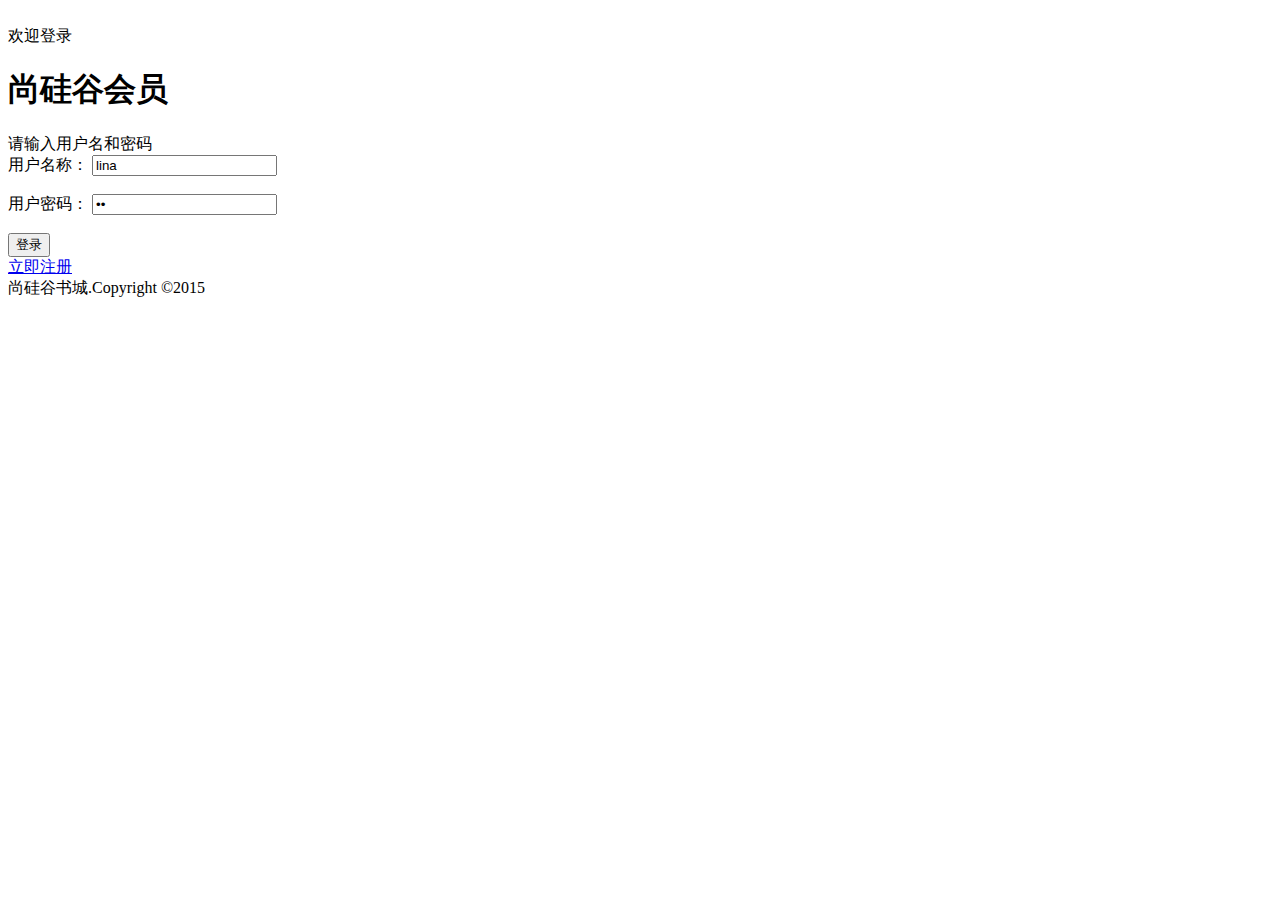
<file: web/WEB-INF/pages/user/login.html>
<!DOCTYPE html>
<html xmlns:th="http://www.thymeleaf.org">
<head>
    <meta charset="UTF-8" />
    <title>尚硅谷会员登录页面</title>
    <link type="text/css" rel="stylesheet"
        th:href="@{/static/css/style.css}" />
</head>
<body>
<div id="login_header">
    <a href="../../../../../web/WEB-INF/index.html">
        <img class="logo_img" alt="" th:href="@{/static/img/logo.gif}" />
    </a>
</div>

<div class="login_banner">
    <div id="l_content">
        <span class="login_word">欢迎登录</span>
    </div>

    <div id="content">
        <div class="login_form">
            <div class="login_box">
                <div class="tit">
                  <h1>尚硅谷会员</h1>
                </div>

            <div class="msg_cont">
                <b></b>
                <span class="errorMsg">请输入用户名和密码</span>
            </div>
                <div class="form">
                <!--登录表单-->
                    <form th:action="@{/user.do}" method="post">
                        <input type="hidden" name="operate" value="login">
                        <input type="hidden" name="curPage" value="1">
                        <label>用户名称：</label>
                        <input class="itxt" type="text"
                            placeholder="请输入用户名"autocomplete="off"
                            tabindex="1" name="uname"id="username" value="lina"/>
                        <br /> <br />
                        <label>用户密码：</label>
                        <input class="itxt"
                                type="password" placeholder="请输入密码"
                                autocomplete="off" tabindex="1"
                                name="pwd" id="password" value="ok"/>
                        <br /> <br />
                        <input type="submit" value="登录" id="sub_btn" />
                    </form>
                    <div class="tit">
                        <a href="regist.html">立即注册</a>
                    </div>
               </div>
            </div>
        </div>
    </div>
</div>


<div id="bottom">
      <span>
        尚硅谷书城.Copyright &copy;2015
      </span>
</div>
</body>
</html>
</file>
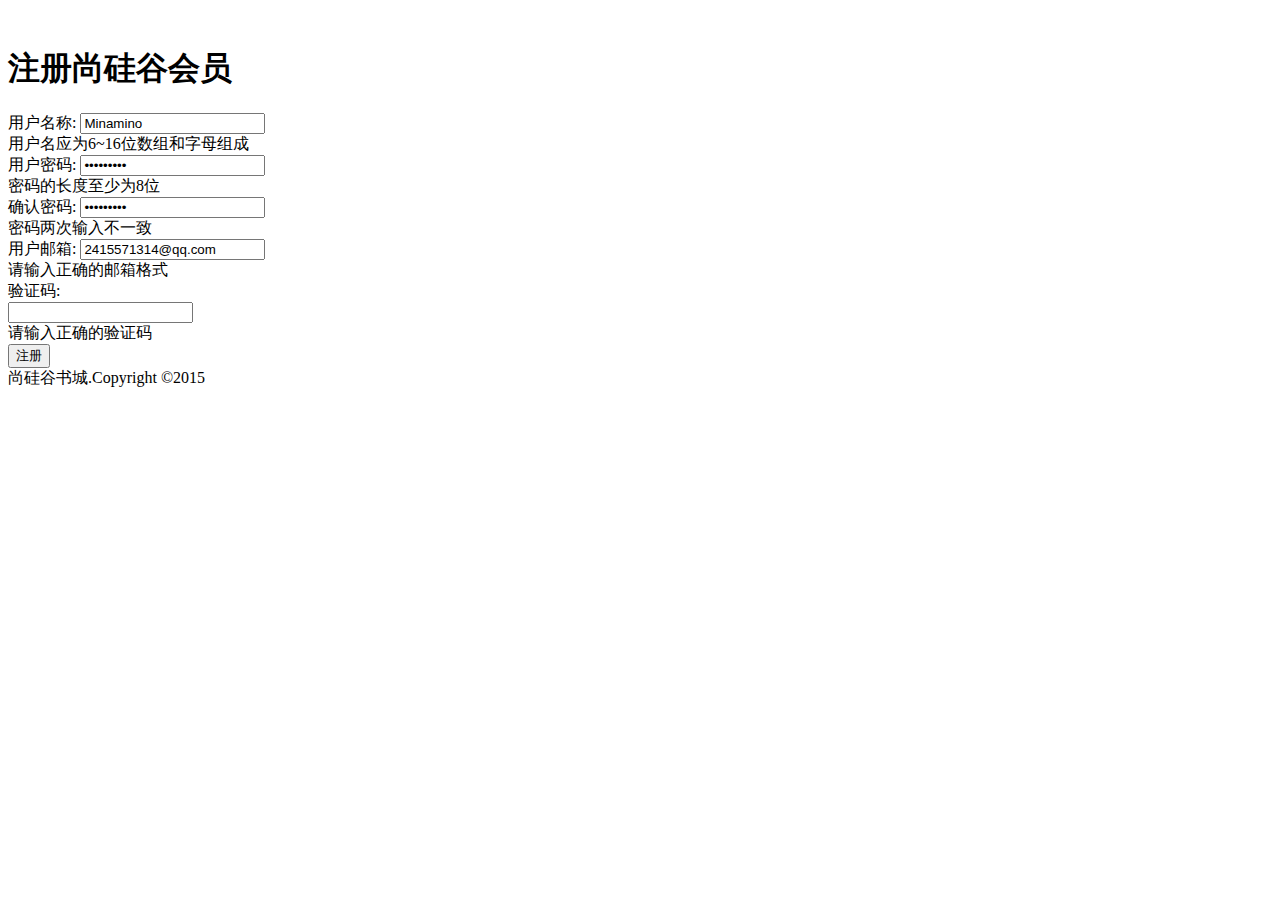
<file: web/WEB-INF/pages/user/regist.html>
<!DOCTYPE html>
<html xmlns:th="http://www.thymeleaf.org">
<head>
	<meta charset="UTF-8" />
	<title>尚硅谷会员注册页面</title>
	<link type="text/css" rel="stylesheet" th:href="@{/static/css/style.css}"/>
	<link rel="stylesheet" th:href="@{/static/css/register.css}"/>
	<style>
		.login_form {
		  height: 420px;
		  margin-top: 25px;
		}
	</style>
	<script th:src="@{/static/script/regist.js}"></script>
</head>
<body>
<div id="login_header">
	<a href="../index.html">
		<img class="logo_img" th:src="@{/static/img/logo.gif}"/>
	</a>
</div>

<div class="login_banner">
	<div class="register_form">
		<h1>注册尚硅谷会员</h1>
		<form th:action="@{/user.do}" method="post" onsubmit="return preRegist();">
			<input type="hidden" name="operate" value="regist">
			<div class="form-item">
				<div>
					<label>用户名称:</label>
					<input id="unameTxt" type="text" name="uname"
						   placeholder="请输入用户名" value="Minamino"
							onblur="checkUname(this.value)"/>
				</div>
				<span id="unameSpan" class="errMess">用户名应为6~16位数组和字母组成</span>
			</div>
			<div class="form-item">
				<div>
					<label>用户密码:</label>
					<input id="pwdTxt" type="password" name="pwd" placeholder="请输入密码" value="wxc123..."/>
				</div>
				<span id="pwdSpan" class="errMess">密码的长度至少为8位</span>
			</div>
			<div class="form-item">
				<div>
					<label>确认密码:</label>
					<input id="pwdText2" type="password" placeholder="请输入确认密码" value="wxc123..."/>
				</div>
				<span id="pwdSpan2" class="errMess">密码两次输入不一致</span>
			</div>
			<div class="form-item">
				<div>
					<label>用户邮箱:</label>
					<input id="emailTxt" type="text" name="email"
						   placeholder="请输入邮箱" value="2415571314@qq.com"/>
				</div>
				<span id="emailSpan" class="errMess">请输入正确的邮箱格式</span>
			</div>
			<div class="form-item">
				<div>
					<label>验证码:</label>
					<div class="verify">
						<input type="text" name="verifyCode"/>
						<img th:src="@{/Kaptcha}"/>
					</div>
				</div>
				<span class="errMess">请输入正确的验证码</span>
			</div>
			<button class="btn">注册</button>
		</form>
	</div>
</div>

<div id="bottom">
      <span>
        尚硅谷书城.Copyright &copy;2015
      </span>
</div>
</body>
</html>
</file>
